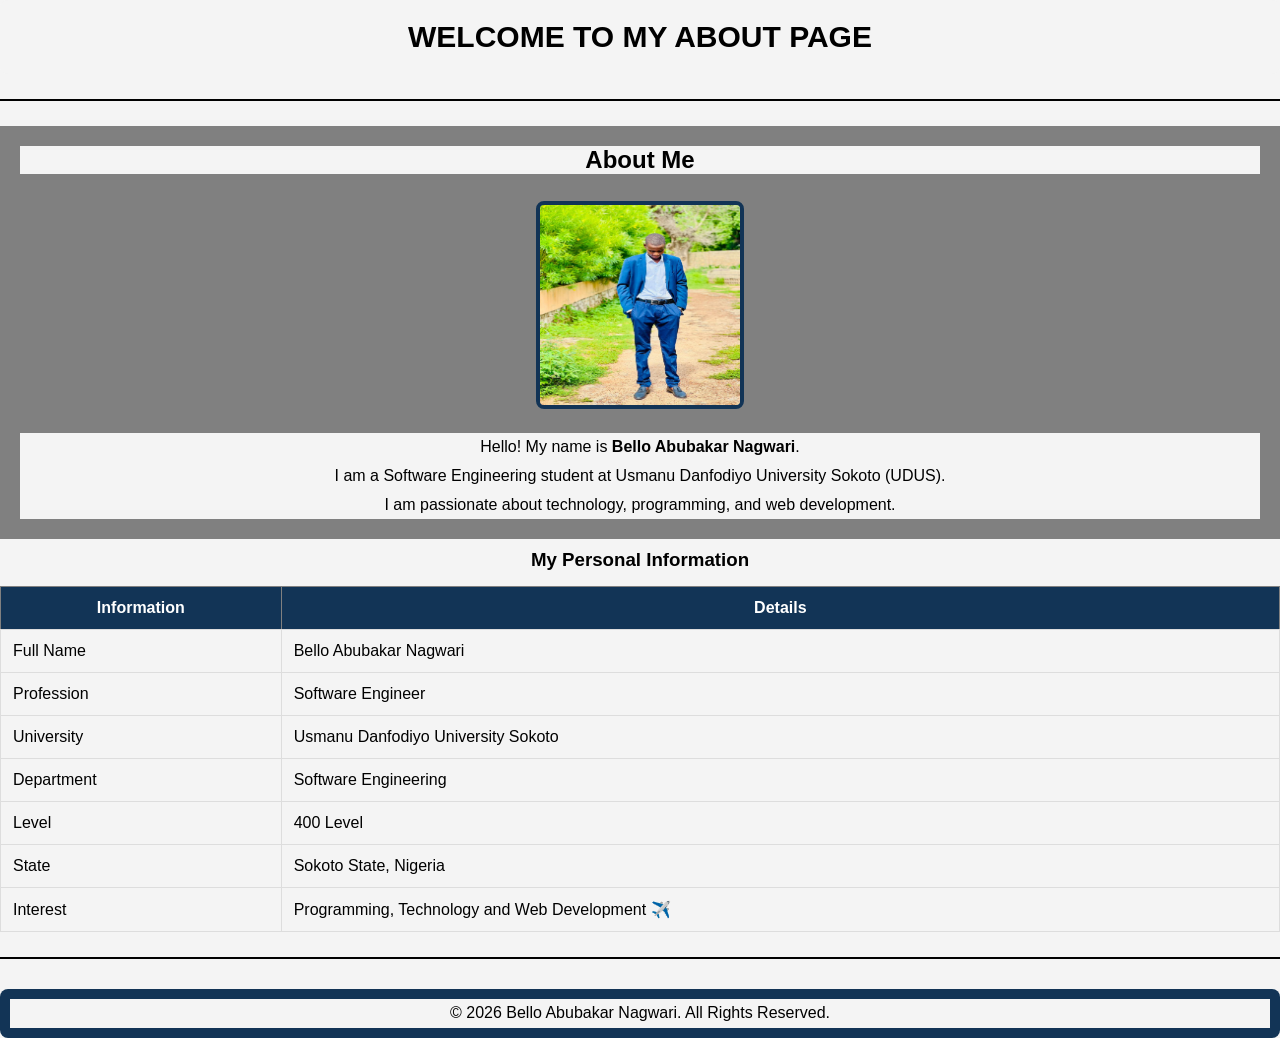
<file: about.html>
<!DOCTYPE html>
<html lang="en">
<head>
    <meta charset="UTF-8">
    <meta name="viewport" content="width=device-width, initial-scale=1.0">
    <title>ABOUT PAGE</title>
    <link rel="stylesheet" href="css/about.css">
</head>
<body>
     <h1 class="heading">WELCOME TO MY ABOUT PAGE</h1>

    <hr>
<div class="div">
    <h2>About Me</h2>

    <img src="images/IMG-20230818-WA0127(1).jpg" alt="My Picture" width="200" height="200">

    <p>
        Hello! My name is <b>Bello Abubakar Nagwari</b>. <br>
        I am a Software Engineering student at
        Usmanu Danfodiyo University Sokoto (UDUS). <br>
        I am passionate about technology, programming,
        and web development.
    </p>
    </div>

    <h3>My Personal Information</h3>

    <table border="1" cellpadding="10">

        <tr>
            <th>Information</th>
            <th>Details</th>
        </tr>

        <tr>
            <td>Full Name</td>
            <td>Bello Abubakar Nagwari</td>
        </tr>

        <tr>
            <td>Profession</td>
            <td>Software Engineer</td>
        </tr>

        <tr>
            <td>University</td>
            <td>Usmanu Danfodiyo University Sokoto</td>
        </tr>

        <tr>
            <td>Department</td>
            <td>Software Engineering</td>
        </tr>

        <tr>
            <td>Level</td>
            <td>400 Level</td>
        </tr>

        <tr>
            <td>State</td>
            <td>Sokoto State, Nigeria</td>
        </tr>

        <tr>
            <td>Interest</td>
                <td>Programming, Technology and Web Development ✈️</td>
        </tr>

    </table>

    <hr>

    <footer>
        <p> &copy; 2026 Bello Abubakar Nagwari. All Rights Reserved.</p>
    </footer>

    
</body>
</html>
</file>
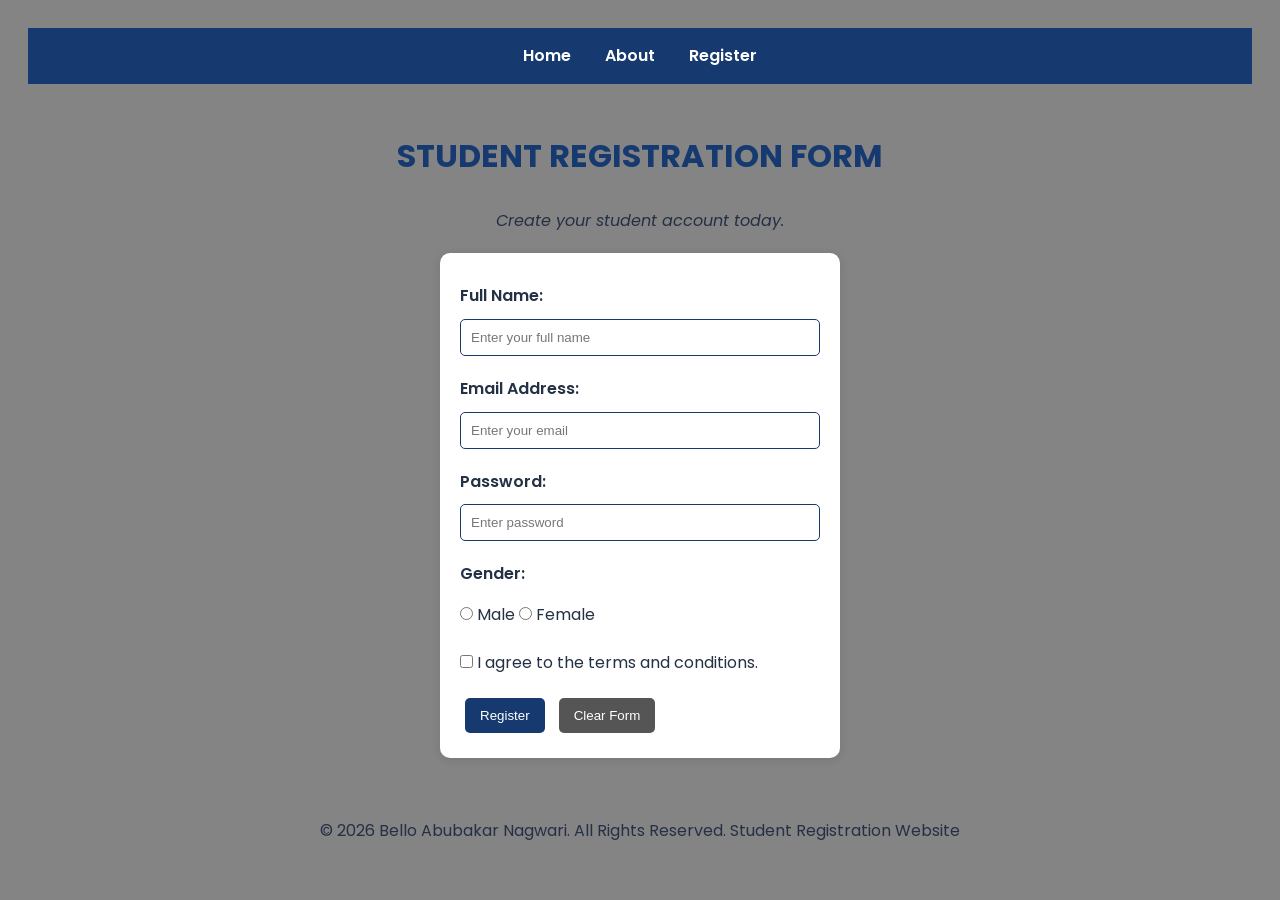
<file: register.html>
<!DOCTYPE html>
<html lang="en">
<head>
    <meta charset="UTF-8">
    <meta name="viewport" content="width=device-width, initial-scale=1.0">
    <title>Registration Form</title>

    <link rel="stylesheet" href="css/register.css">
</head>

<body>

    <nav>
        <a href="index.html">Home</a>
        <a href="about.html">About</a>
        <a href="register.html">Register</a>
    </nav>

    <main>

        <h2 class="highlight">Student Registration Form</h2>

        <p class="tagline">Create your student account today.</p>

        <form id="register">

            <label>Full Name:</label>
            <input type="text" placeholder="Enter your full name" required>

            <label>Email Address:</label>
            <input type="email" placeholder="Enter your email" required>

            <label>Password:</label>
            <input type="password" placeholder="Enter password" required>

            <label>Gender:</label>

            <div class="gender">
                <input type="radio" name="gender" required> Male
                <input type="radio" name="gender"> Female
            </div>

            <div class="terms">
                <input type="checkbox" required>
                I agree to the terms and conditions.
            </div>

            <button type="submit">Register</button>
            <button type="reset" class="reset">Clear Form</button>

        </form>

    </main>

    <footer>
        <p>&copy; 2026 Bello Abubakar Nagwari. All Rights Reserved. Student Registration Website</p>
    </footer>

</body>
</html>
</file>
<file: css/about.css>
*{
    margin: 0px;
    padding: 0px;
    font-family: Arial, Helvetica, sans-serif;
    background-color: #f4f4f4;
   
    
}
.heading{
    font-size: 30px;
    padding: 20px;
    text-align: center;
    color: rgb(0, 0, 0);
    border-radius: 8px;
}
hr{
    border: 1px solid black;
    margin: 25px 0;
}
.div{
    background: gray;
    padding: 20px;
    text-align: center;
    align-items: center;
}
h2{
    color: black;
    margin-bottom: 7px;
}
img{
    border-radius: 8px;
    border: 4px solid #123456;
    margin: 20px 0;
}
p{
    font-size: 16px;
    line-height: 1.8;
}
h3{
    color: black;
    text-align: center;
    margin: 10px;
}
table{
    width: 100%;
    border-collapse: collapse;
    background-color: white;
    margin-top: 15px;
}
th{
    background-color: #123456;
    color: white;
    padding: 12px;
}
td{
    padding: 12px;
    border: 1px solid #ddd;
}
footer{
    text-align: center;
    background-color: #123456;
    color: rgb(0, 0, 0);
    padding: 10px;
    margin-top: 30px;
    border-radius: 8px;
}
</file>
<file: css/register.css>
/*===== Import Google Font =====*/
@import url('https://fonts.googleapis.com/css2?family=Poppins:wght@400;500;600;700&display=swap');


/* General Styling */
* {
    box-sizing: border-box;
}

body {
    font-family: 'Poppins', Arial, sans-serif;
    font-size: 1rem;
    line-height: 1.6;
    color: #243044;
    background-color: rgb(133, 132, 132);
    padding: 20px;
}


/*==== Navigation ====*/
nav {
    background-color: #163A70;
    padding: 15px;
    text-align: center;
}

nav a {
    color: white;
    text-decoration: none;
    margin: 15px;
    font-weight: 600;
}

nav a:hover {
    color: rgb(242, 166, 60);
}


/*==== Headings ====*/
h1, h2, h3 {
    color: #163A70;
    font-weight: 700;
}

h1 {
    font-size: 2.5rem;
    letter-spacing: 2px;
}

h2 {
    font-size: 2rem;
}

h3 {
    font-size: 1.5rem;
}


/*==== Main Section ====*/
main {
    padding: 20px;
}

.highlight {
    text-align: center;
    text-transform: uppercase;
}

.tagline {
    text-align: center;
    font-style: italic;
}


/*==== Registration Form ====*/
form {
    background-color: white;
    width: 400px;
    max-width: 100%;
    padding: 20px;
    margin: 20px auto;
    border-radius: 10px;
    box-shadow: 0 2px 10px rgba(0, 0, 0, 0.1);
}

label {
    font-weight: 600;
    display: block;
    margin-top: 10px;
}


/* Input Styling */
input {
    width: 100%;
    padding: 10px;
    margin: 10px 0;
    border: 1px solid #cccccc;
    border-radius: 5px;
}

/* ID selector has higher specificity than the input
   element selector, so this border wins. */
#register input {
    border-color: #163A70;
}

input::placeholder {
    color: #777777;
}


/* Gender */
.gender input,
.terms input {
    width: auto;
}

.gender {
    margin: 10px 0;
}

.terms {
    margin: 15px 0;
}


/* Buttons */
button {
    background-color: #163A70;
    color: white;
    padding: 10px 15px;
    border: none;
    border-radius: 5px;
    cursor: pointer;
    margin: 5px;
}

button:hover {
    background-color: rgb(242, 166, 60);
    color: #243044;
}

.reset {
    background-color: #555555;
}


/*==== Table Styling ====*/
table {
    width: 100%;
    border-collapse: collapse;
}

th {
    background-color: #163A70;
    color: white;
    padding: 12px;
}

td {
    padding: 10px;
}

/*==== Footer ====*/
footer {
    text-align: center;
    margin-top: 20px;
}
</file>
